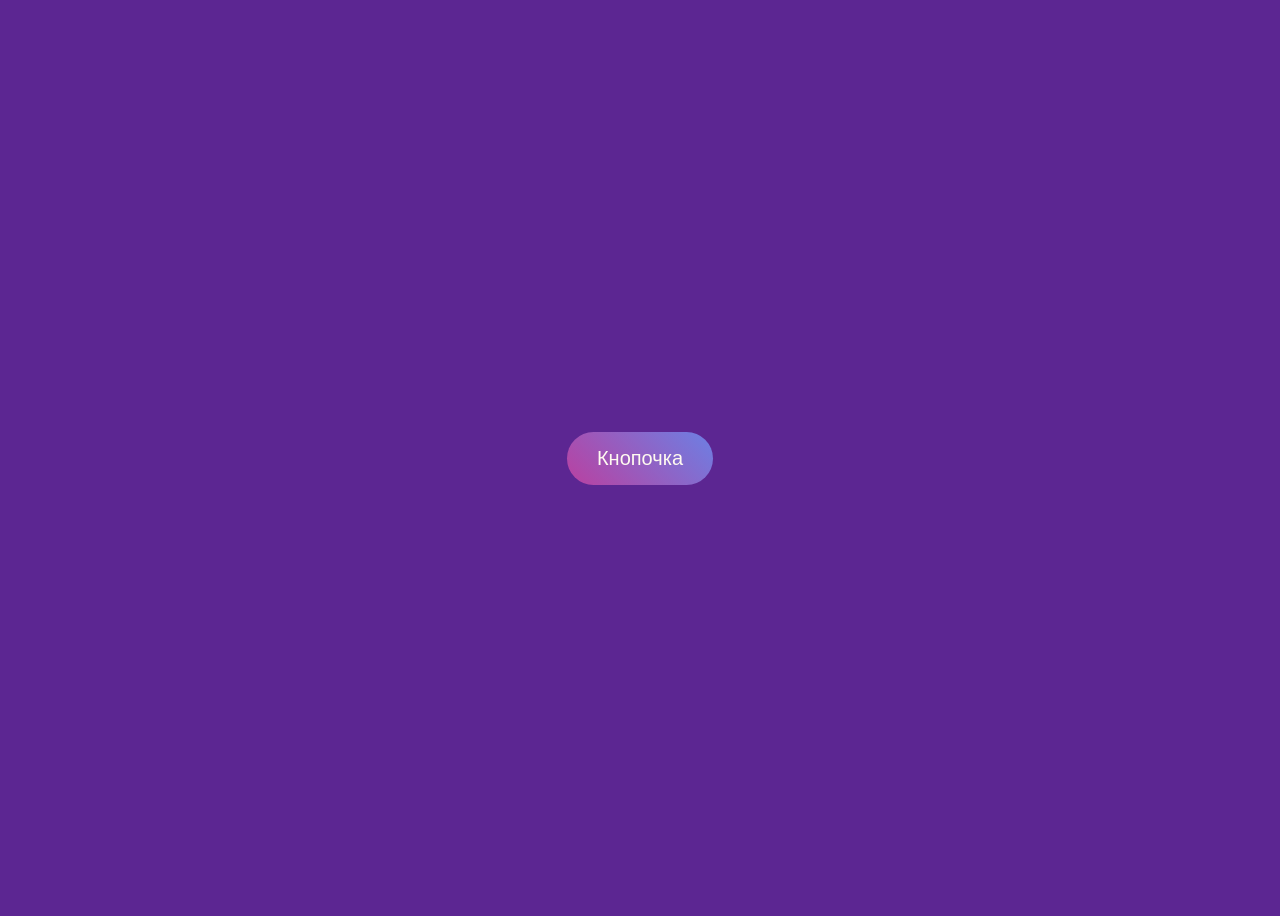
<file: index.html/index.html>
<!DOCTYPE html>
<html lang="en">
<head>
    <meta charset="UTF-8">
    <meta name="viewport" content="width=device-width, initial-scale=1.0">
    <title>Chisto Balovatsa</title>
    <link rel="stylesheet" href="css/main.css">
</head>
<body>
    <button class="magic-button">Кнопочка</button>
</body>
</html>
</file>
<file: index.html/css/main.css>
body {background-color: #5c2692; display: flex; justify-content: center; align-items: center; height: 100vh;}
.magic-button {padding: 15px 30px; font-size: 20px; color: floralwhite; background: linear-gradient(45deg, #ba40a0, #6c80e4); border: none; border-radius: 50px; cursor: pointer; transition: 0.3s;}
.magic-button:hover {transform: scale(1.1); box-shadow: 0 0 20px #f264be;}
</file>
